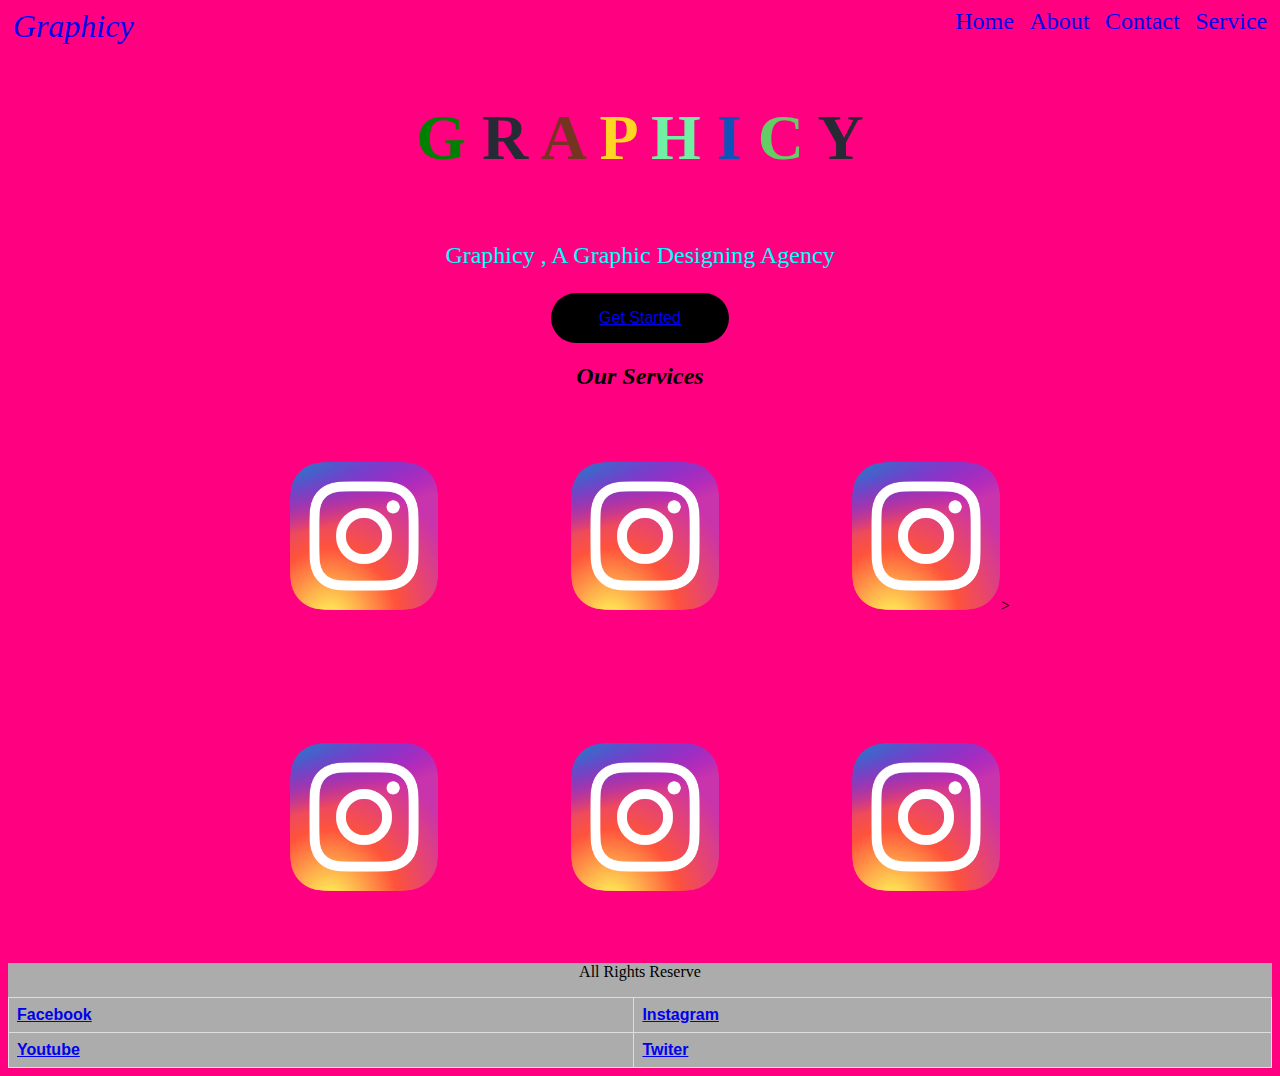
<file: index.html>
<!DOCTYPE html>
<html lang="en">
<head>
    <link rel="stylesheet" href="style.css">

    <meta charset="UTF-8">
    <meta name="viewport" content="width=device-width, initial-scale=1.0">
    <title>Morden Website</title>
    <nav>
        <div class="logo"><a href="index.html">Graphicy</a>
        </div>
<div class="navbar">
    <a href="index.html">Home</a>
    <a href="About.html">About</a>
    <a href="contact.html">Contact</a>
    <a href="service.html">Service</a>
</div>
    </nav>
</head>
<body>
   <div class="main">
<div class="center"><h1><font color="green">G</font>
    <font color="#252A34">R</font>
    <font color="#753422">A</font>
    <font color="#FFD523">P</font>
    <font color="#71EFA3">H</font>
    <font color="#0F52BA">I</font>
    <font color="#66CC66">C</font>
    <font color="#252A34">Y</font></h1> 
    <p class="Graphicyagency">Graphicy , A Graphic Designing Agency</p>
    <button><a href="#">Get Started</a></button>
</div>   
<h2 class="header2">Our Services</h2>
<div class="homeservice">  

   <div class="service1"><img src="logo1.png" height="150px" width="150px"></div>
   <div class="service2"><img src="logo1.png" height="150px" width="150px"></div>
   <div class="service3"><img src="logo1.png" height="150px" width="150px"></div>
   <div class="service4"><img src="logo1.png" height="150px" width="150px"></div>
   <div class="service5"><img src="logo1.png" height="150px" width="150px">></div>
   <div class="service6"><img src="logo1.png" height="150px" width="150px"></div>
   </div>
  
</body>
<footer>
    <p>All Rights Reserve </p>
    <table>
        <tr>
            <th><a href="#">Facebook</a></th>
            <th><a href="#">Instagram</a></th>
        </tr>
        <tr>
            <th><a href="#">Youtube</a></th>
            <th><a href="#">Twiter</a></th>
        </tr>
    </table>
</footer>
</html>
</file>
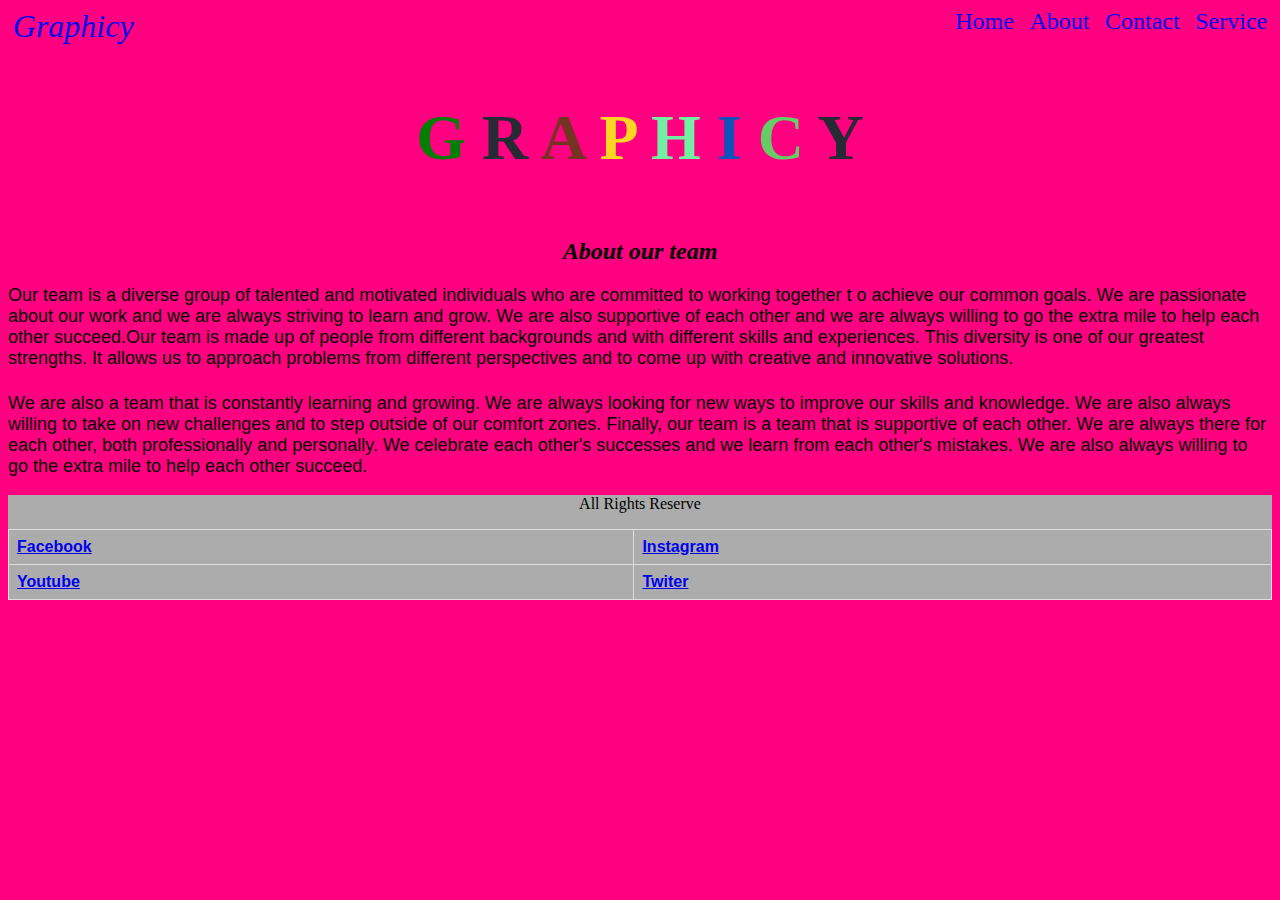
<file: About.html>
<!DOCTYPE html>
<html lang="en">
    <head>
        <link rel="stylesheet" href="style.css">
    
        <meta charset="UTF-8">
        <meta name="viewport" content="width=device-width, initial-scale=1.0">
        <title>Morden Website</title>
        <nav>
            <div class="logo"><a href="index.html">Graphicy</a>
            </div>
    <div class="navbar">
        <a href="index.html">Home</a>
        <a href="About.html">About</a>
        <a href="contact.html">Contact</a>
        <a href="service.html">Service</a>
    </div>
        </nav>
    </head>
<body>
    <div class="center"><h1><font color="green">G</font>
        <font color="#252A34">R</font>
        <font color="#753422">A</font>
        <font color="#FFD523">P</font>
        <font color="#71EFA3">H</font>
        <font color="#0F52BA">I</font>
        <font color="#66CC66">C</font>
        <font color="#252A34">Y</font></h1> 
    </div>
    <h2>About our team</h2>
   <div class="aboutpara"> <p> Our team is a diverse group of talented and motivated individuals who are committed to working together t
        o achieve our common goals. We are passionate about our work and we are always striving to learn and 
        grow. We are also supportive of each other and we are always willing to go the extra mile to help each 
        other succeed.Our team is made up of people from different backgrounds and with different skills and 
        experiences. This diversity is one of our greatest strengths. It allows us to approach problems from 
        different perspectives and to come up with creative and innovative solutions.

    </p>
    <h1></h1>
    <p> We are also a team that is constantly learning and growing. We are always looking for new ways to improve our skills and knowledge. We are also always willing to take on new challenges and to step outside of our comfort zones.

        Finally, our team is a team that is supportive of each other. We are always there for each other, both professionally and personally. We celebrate each other's successes and we learn from each other's mistakes. We are also always willing to go the extra mile to help each other succeed.
        
    </p>   
</div>   
</body>
<footer>
    <p>All Rights Reserve </p>
    <table>
        <tr>
            <th><a href="#">Facebook</a></th>
            <th><a href="#">Instagram</a></th>
        </tr>
        <tr>
            <th><a href="#">Youtube</a></th>
            <th><a href="#">Twiter</a></th>
        </tr>
    </table>
</footer>
</html>
</file>
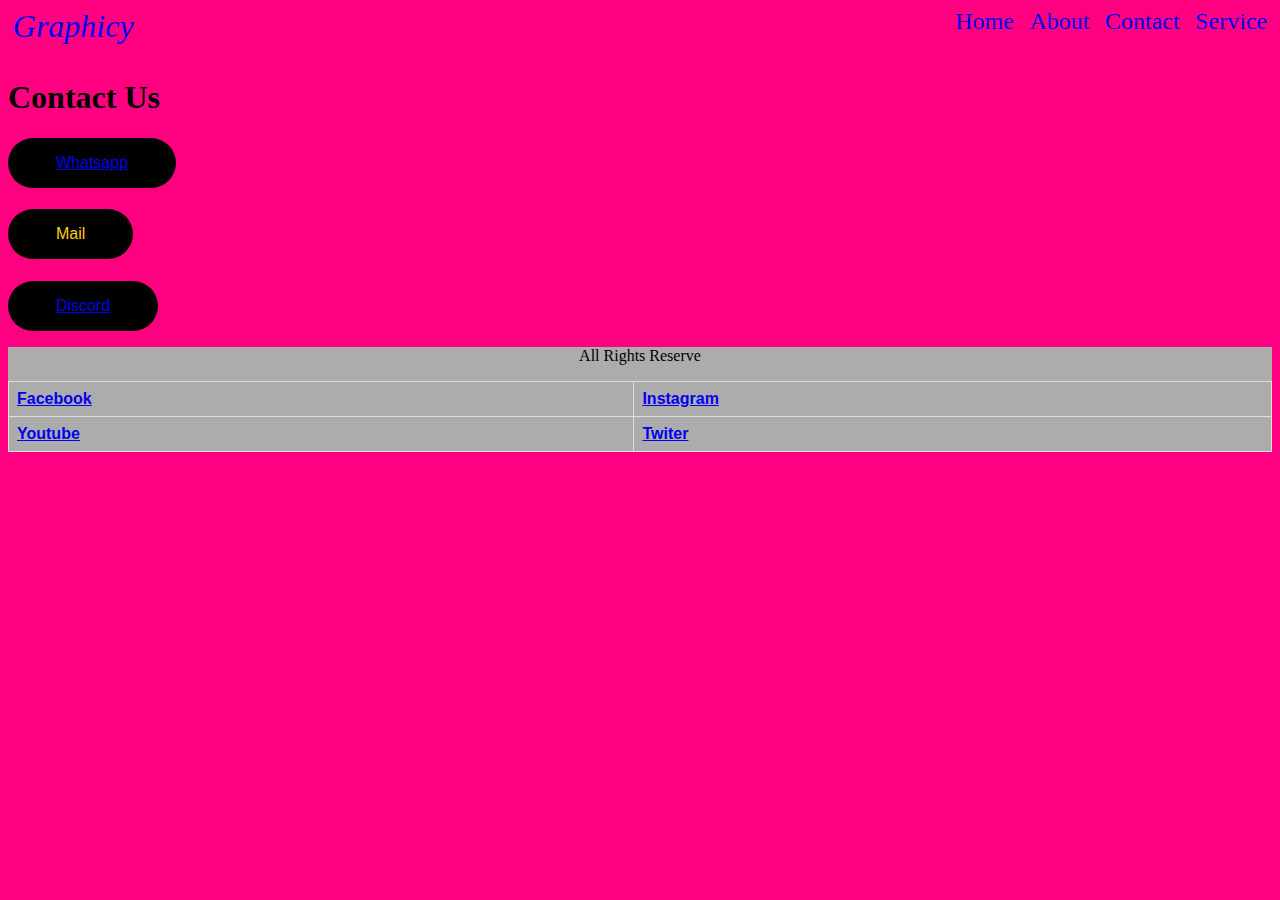
<file: contact.html>
<!DOCTYPE html>
<html lang="en">
    <head>
        <link rel="stylesheet" href="style.css">
    
        <meta charset="UTF-8">
        <meta name="viewport" content="width=device-width, initial-scale=1.0">
        <title>Morden Website</title>
        <nav>
            <div class="logo"><a href="index.html">Graphicy</a>
            </div>
    <div class="navbar">
        <a href="index.html">Home</a>
        <a href="About.html">About</a>
        <a href="contact.html">Contact</a>
        <a href="service.html">Service</a>
    </div>
        </nav>
    </head>
<body>
    <h1>Contact Us</h1>
    <div class="maincontact">
        <div class="Whatsapp"><button height="25px"><a href="https://wa.me/yournumber">Whatsapp</a></button></div>
       <h1></h1>
        <div class="Mail"><button height="25px"><a herif="moto:example@gmail.com">Mail</a></button></div>
        <h1></h1>
        <div class="discord"><button height="25px"><a href="#">Discord</a></button></div>
    </div>
</body>
<footer>
    <p>All Rights Reserve </p>
    <table>
        <tr>
            <th><a href="#">Facebook</a></th>
            <th><a href="#">Instagram</a></th>
        </tr>
        <tr>
            <th><a href="#">Youtube</a></th>
            <th><a href="#">Twiter</a></th>
        </tr>
    </table>
</footer>
</html>
</file>
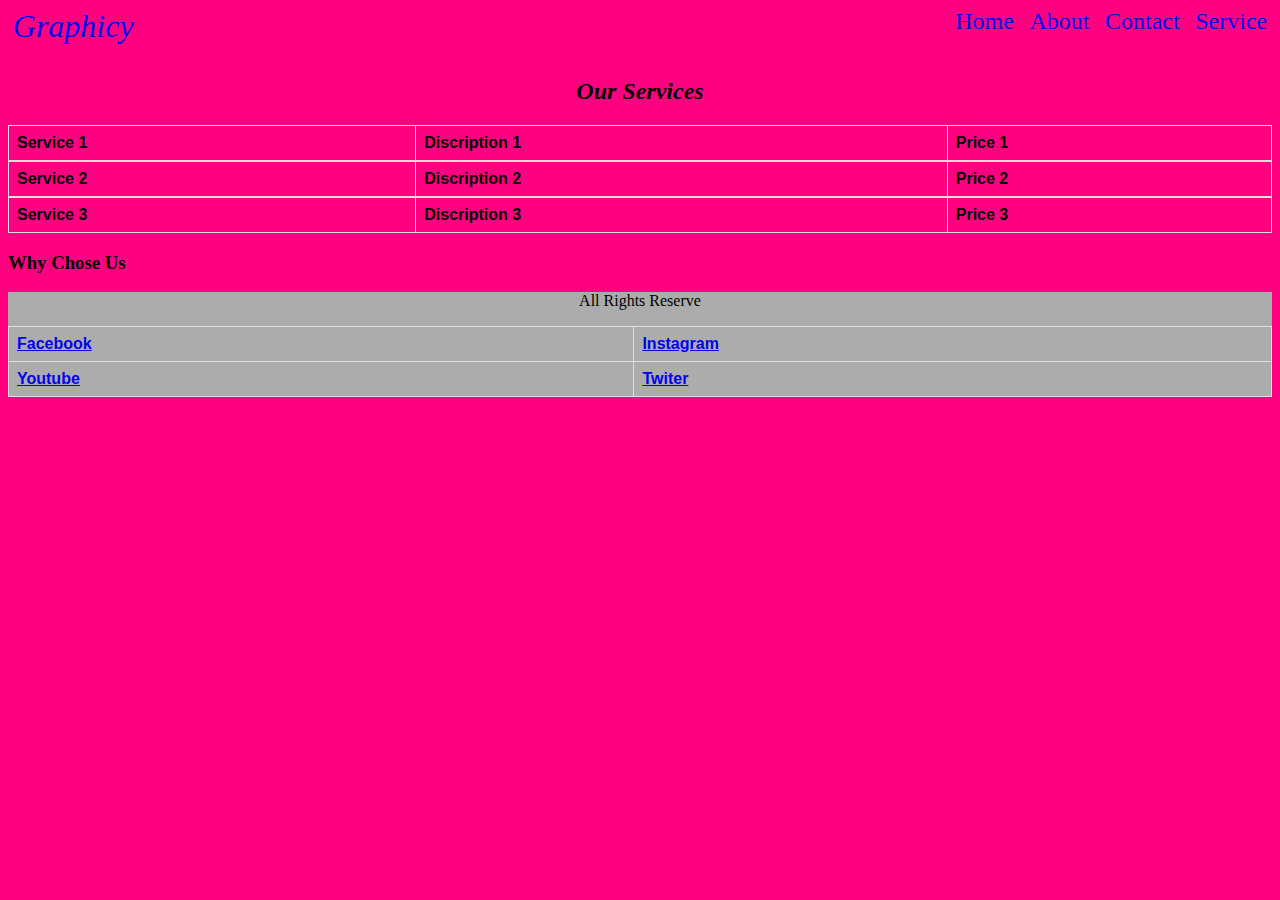
<file: service.html>
<!DOCTYPE html>
<html lang="en">
    <head>
        <link rel="stylesheet" href="style.css">
    
        <meta charset="UTF-8">
        <meta name="viewport" content="width=device-width, initial-scale=1.0">
        <title>Morden Website</title>
        <nav>
            <div class="logo"><a href="index.html">Graphicy</a>
            </div>
    <div class="navbar">
        <a href="index.html">Home</a>
        <a href="About.html">About</a>
        <a href="contact.html">Contact</a>
        <a href="service.html">Service</a>
    </div>
        </nav>
    </head>
<body>
    <div class="servicetable">
        <h2>Our Services</h2>
        <table>
            <th>Service 1</th>
            <th>Discription 1</th>
            <th>Price 1</th>
        </table>

        <table>
            <th>Service 2</th>
            <th>Discription 2</th>
            <th>Price 2</th>
        </table>
        <table>
            <th>Service 3</th>
            <th>Discription 3</th>
            <th>Price 3</th>
        </table>
        <h3>Why Chose Us</h3>
       </div>
       <footer>
        <p>All Rights Reserve </p>
        <table>
            <tr>
                <th><a href="#">Facebook</a></th>
                <th><a href="#">Instagram</a></th>
            </tr>
            <tr>
                <th><a href="#">Youtube</a></th>
                <th><a href="#">Twiter</a></th>
            </tr>
        </table>
    </footer>
</body>
</html>
</file>
<file: style.css>
nav{
    background-color: rgb(255, 0, 128);
    grid: 2cm;
    font-family: 'Gill Sans', 'Gill Sans MT', Calibri, 'Trebuchet MS', sans-serifs;  
    display: flex;    
    height: 50px;
    justify-content: space-between;
    padding: 0rem calc((100vw-1300px));
}
.logo{
    font-family: Cambria, Cochin, Georgia, Times, 'Times New Roman', serif;
    font-size: xx-large;
    font-style: italic;
    color: blue    ;
    text-align: center;
}
body{background-color: rgb(255, 0, 128);
   }
.navbar{
    text-align: left;
    grid: 2cm;
    font-size: x-large;
}
nav a{ text-decoration: none;
padding: 0 0.3rem;}
footer{background-color: rgb(172, 172, 172);
text-align: center;}
table {
    font-family: arial, sans-serif;
    border-collapse: collapse;
    width: 100%;
  }
  
  td, th {
    border: 1px solid #dddddd;
    text-align: left;
    padding: 8px;
  }
  
.image{align-items: end;}
.center{display: flex;
    flex-direction: column;
    justify-content: center;
    align-items: flex-start;
    color: #000;
    padding: 0rem 2rem;
    align-items: center;
    font-size: xx-large;
}

  button {
    padding: 1rem 3rem;
    font-size: 1rem;
    border: none;
    color: #fdcc04;
    background: #000;
    cursor: pointer;
    border-radius: 50px;
  }
  .homeservice{
    background-color: #ffffff00;
    justify-content: space-between;
grid-column: auto;
align-items: center;
grid-template-columns:256px  256px 256px 256px 256px;
grid-template-rows: 256px 256px ;
grid-gap: 25px;
display: grid;
-ms-grid-row-align: center;
-ms-grid-row-align: center;
  }
  h2{font-family: cursive;
  font-style: italic;
text-align: center;
border-block-color: #000;}
.Graphicyagency{font-size: medium;
font-family: Georgia, 'Times New Roman', Times, serif;
color: aqua;
font-size: x-large
;}

.service1{grid-area: 1/2;}
.service2{grid-area: 2/2;}
.service3{grid-area: 1/3;}
.service4{grid-area: 2/3;}
.service5{grid-area: 1/4;}
.service6{grid-area: 2/4;}
.maincontact{grid-template-columns: 3rem 3rem 3rem 3rem;
grid-row: 3rem 3rem 3rem;}

.whatsapp{grid-area: 1/2;}
.mail{grid: 2/1;}
.aboutpara{font-size: large;
font-family: 'Franklin Gothic Medium', 'Arial Narrow', Arial, sans-serif;}
</file>
